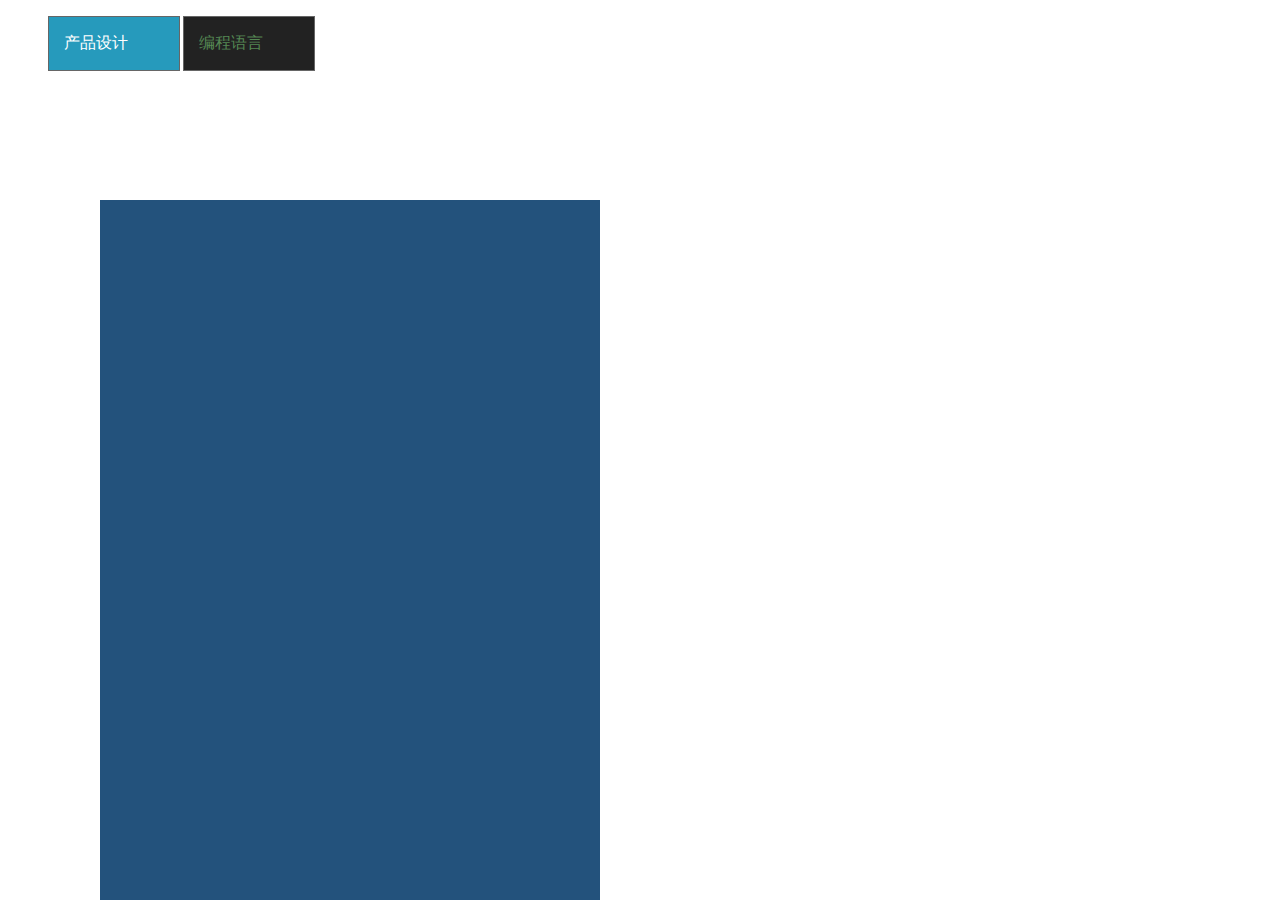
<file: bbc.html>
<!DOCTYPE html>
<html>
<head lang="en">
    <meta charset="UTF-8">
    <script src="js/jquery-2.2.0.js"></script>
    <title></title>
</head>
<style>
    li{
        border: 1px solid #666;
        list-style-type: none;
        width: 100px;
        float: left;
        margin-right: 3px;
        padding: 0 15px;
        background: #222222;
        color: #548753;
    }

    .sss{
        width: 500px;
        height: 900px;
        background: #23527c;
        position: fixed;
        left: 100px;
        top: 200px;
    }
    .one_a{
        background: #269abc;
        color: #fff;
    }
</style>
<body>
<div class="ta_one">
    <ul>
        <li id="abc" class="one_a"><p>产品设计</p></li>
        <li><p>编程语言</p></li>
    </ul>
</div>
<div class="sss"></div>

<script>
//    $("li").click(function(){
//        $(this).addClass("one_a").siblings().removeClass("one_a")
//    })


    $(".sss").click(function(){
        var maskHeight=$(document).height();
        var maskWidth=$(document).width();
        $("<div class='mask'></div>").appendTo("body");
        $("div.mask").css({
            "opacity":0.7,
            "background":"#000",
            "position":"absolute",
            "left":0,
            "top":0,
            "width":maskWidth,
            "height":maskHeight,
        });
</script>
</body>
</html>
</file>
